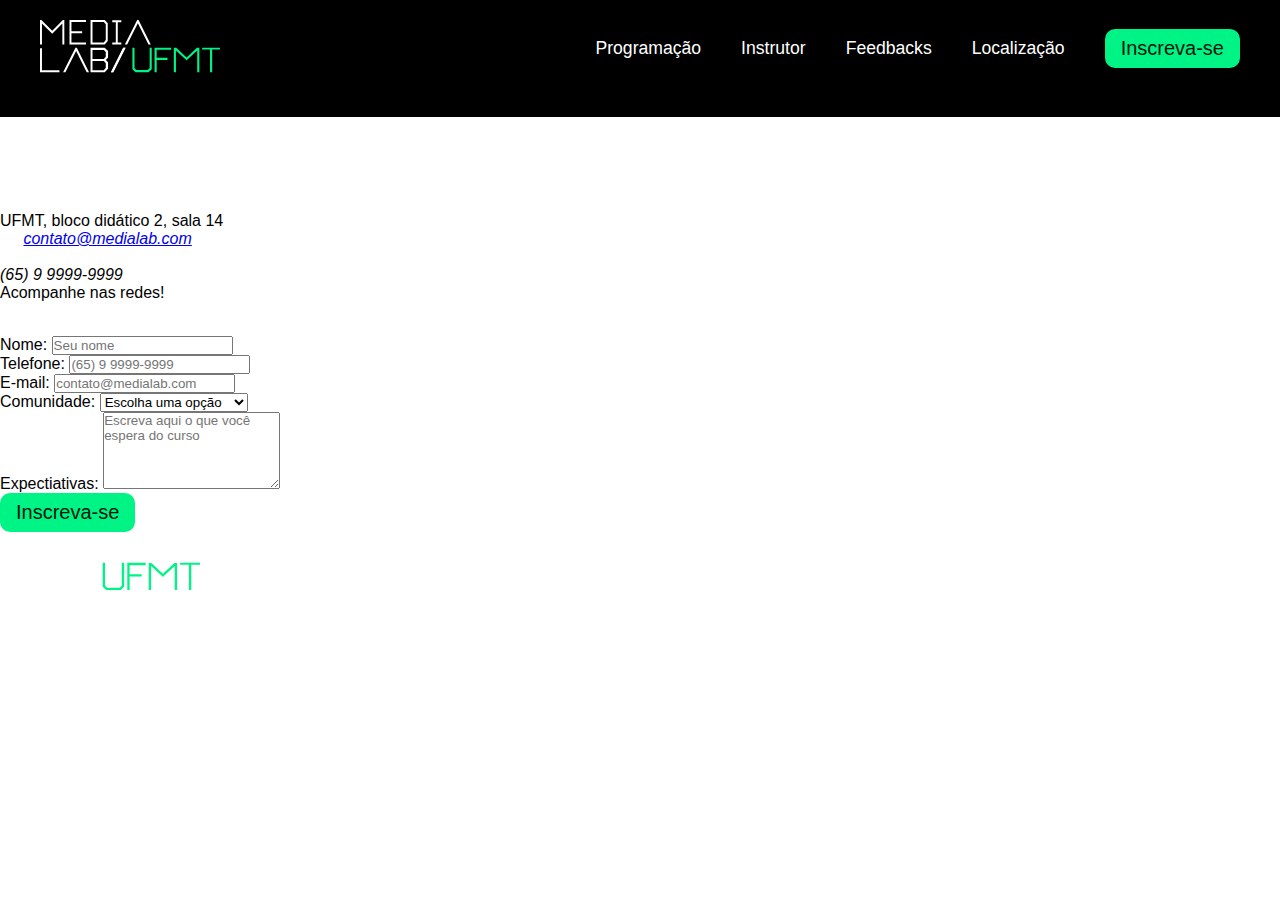
<file: formulario.html>
<!DOCTYPE html>
<html lang="pt-br">
<head>
    <meta charset="UTF-8">
    <meta name="viewport" content="width=device-width, initial-scale=1.0">
    <title>WebLab</title>
    <link rel="shortcut icon" href="./img/favicon.svg" type="image/x-icon">
    <link rel="stylesheet" href="/css/style.css">
</head>
<body>
</head>
<body>
    
    <header class="header-bg">
        <div class="header">
            <a href="./"><img src="/img/logo-medialab.svg" alt="MediaLab"></a>

            <nav aria-label="navegacão primária">

                <ul class="header-menu">

                    <li><a href="#programacao">Programação</a></li>
                    <li><a href="#instrutor">Instrutor</a></li>
                    <li><a href="#feedbacks">Feedbacks</a></li>
                    <li><a href="#localizacao">Localização</a></li>
                    <li><a href="/formulario.html"><button class="header-btn">Inscreva-se</button></a></li>

                </ul>

            </nav>

        </div>
    </header>

    <main class="formulario-bg">
        <div class="dados container">

            <section class="contato">
                <img src="/img/logo-weblab-form.svg" alt="weblab">
                <div class="endereco">
                    <img src="/img/icones/localizacao.svg" alt="">
                    <p>UFMT, bloco didático 2, sala 14</p>
                </div>
                <address>
                    <div class="email">
                        <img src="/img/icones/contato.svg" alt="">
                        <a href="mailto:contato@medialab.com">contato@medialab.com</a>
                    </div>

                    <div class="telefone">
                        <img src="/img/icones/telefone.svg" alt="">
                        <p>(65) 9 9999-9999</p>


                    </div>
                </address>
                <p class="p-redes">Acompanhe nas redes! </p>
                <div class="redes">
                    <a href="/" target="_blank"><img src="/img/icones/facebook.svg" alt=""></a>
                    <a href="/" target="_blank"><img src="/img/icones/youtube.svg" alt=""></a>
                    <a href="/" target="_blank"><img src="/img/icones/instagram.svg" alt=""></a>
                </div>
    


            </section>

            <section class="formulario" aria-label="formulario">

                <div>
                    <label for="nome">Nome:</label>
                    <input type="text" name="nome" id="nome" placeholder="Seu nome">
                </div>
                <div>
                    <label for="telefone">Telefone:</label>
                    <input type="number" name="telefone" id="telefone" placeholder="(65) 9 9999-9999">
                </div>
                <div>
                    <label for="email">E-mail:</label>
                    <input type="email" name="email" id="email" placeholder="contato@medialab.com">
                </div>

                <div class="dropdown">
                    <label for="comunidade">Comunidade:</label>
                    <select name="comunidade" id="comunidade">
                        <option value="inicial">Escolha uma opção</option>
                        <option value="">Comunidade Externa</option>
                        <option value="">Comunidade Interna</option>
                    </select>
                </div>
                <div class="texarea">
                    <label for="expectativas">Expectiativas:</label>
                    <textarea name="expectativas" id="expectativas" rows="5" placeholder="Escreva aqui o que você espera do curso"></textarea>
                </div>

                <button class="header-btn tam"> Inscreva-se </button>

            </section>




        </div>
        









    </main>









    <footer class="footer-bg">

        <div class="footer">

            <a href="./"><img src= "./img/logo-medialab.svg" alt="MediaLab" ></a>

            <div class="redes">
                <a href="/" target="_blank"><img src="/img/icones/facebook.svg" alt=""></a>
                <a href="/" target="_blank"><img src="/img/icones/youtube.svg" alt=""></a>
                <a href="/" target="_blank"><img src="/img/icones/instagram.svg" alt=""></a>
            </div>


        </div>




    </footer>
</body>
</html>
</file>
<file: css/style.css>
@import "/css/global/header.css";
@import "/css/global/global.css";
</file>
